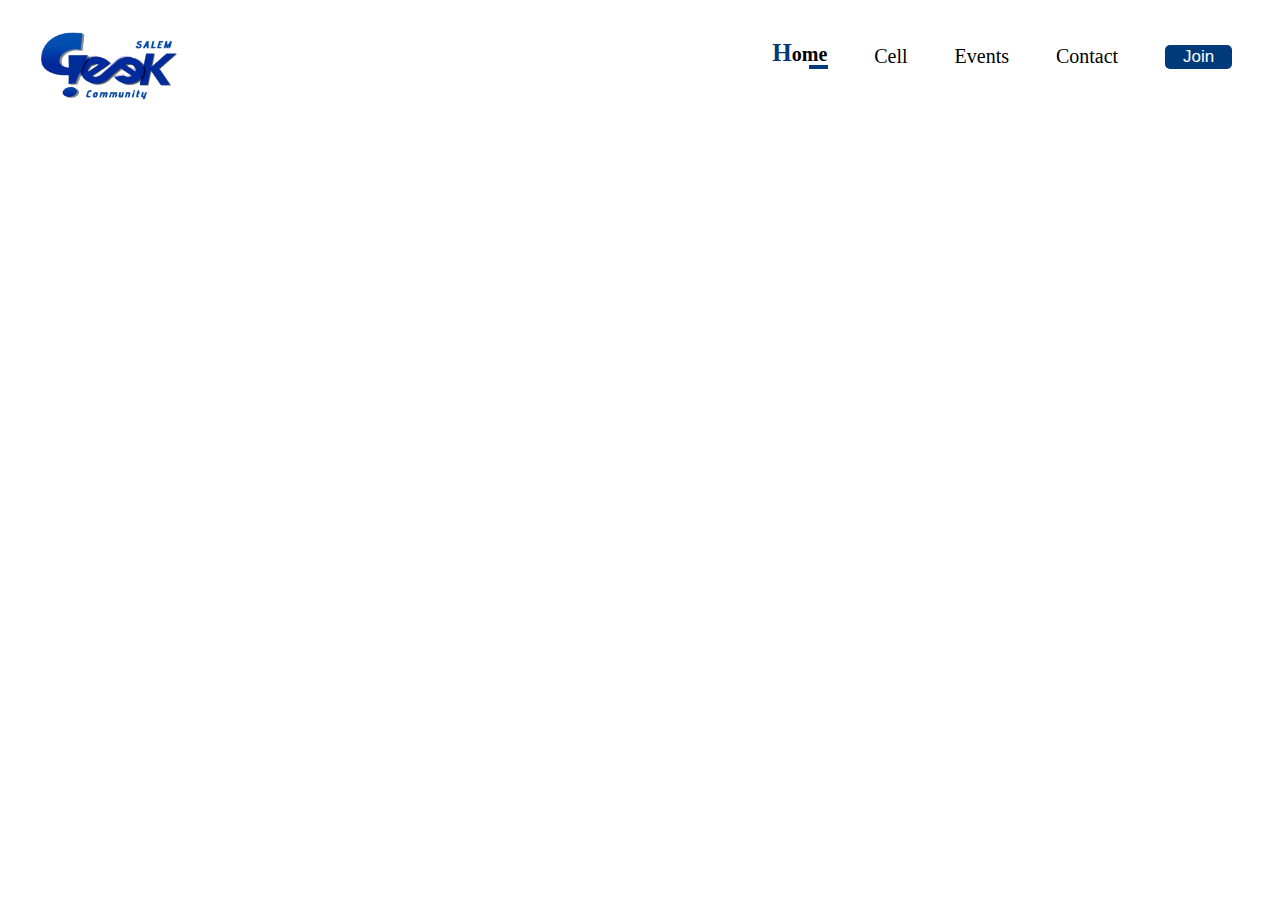
<file: Geek/Chapter-web/index.html>
<!DOCTYPE html>
<html lang="en" dir="ltr">
  <head>
    <meta charset="utf-8">
    <title>Responsive Navbar | CodingNepal</title>
    <meta name="viewport" content="width=device-width, initial-scale=1.0">
    <link rel="stylesheet" href="Assest/styles.css">
    <link rel="stylesheet" href="https://cdnjs.cloudflare.com/ajax/libs/font-awesome/5.15.3/css/all.min.css"/>
  </head>
  <body>
    <header>
      <input type="checkbox" id="check">
      <label for="check" class="checkbtn">
        <i class="fas fa-bars"></i>
      </label>
      <img src="pics/geek-pic.png" alt="geek-pic">
      <div class="nav">
        <ul>
          <li><a class="active" href="#">Home</a></li>
          <li><a href="#">Cell</a></li>
          <li><a href="#">Events</a></li>
          <li><a href="#">Contact</a></li>
          <li><button>Join</button></li>
        </ul>
        <button class=".button">Join</button>
      </div>
    </header>
  </body>
</html>
</file>
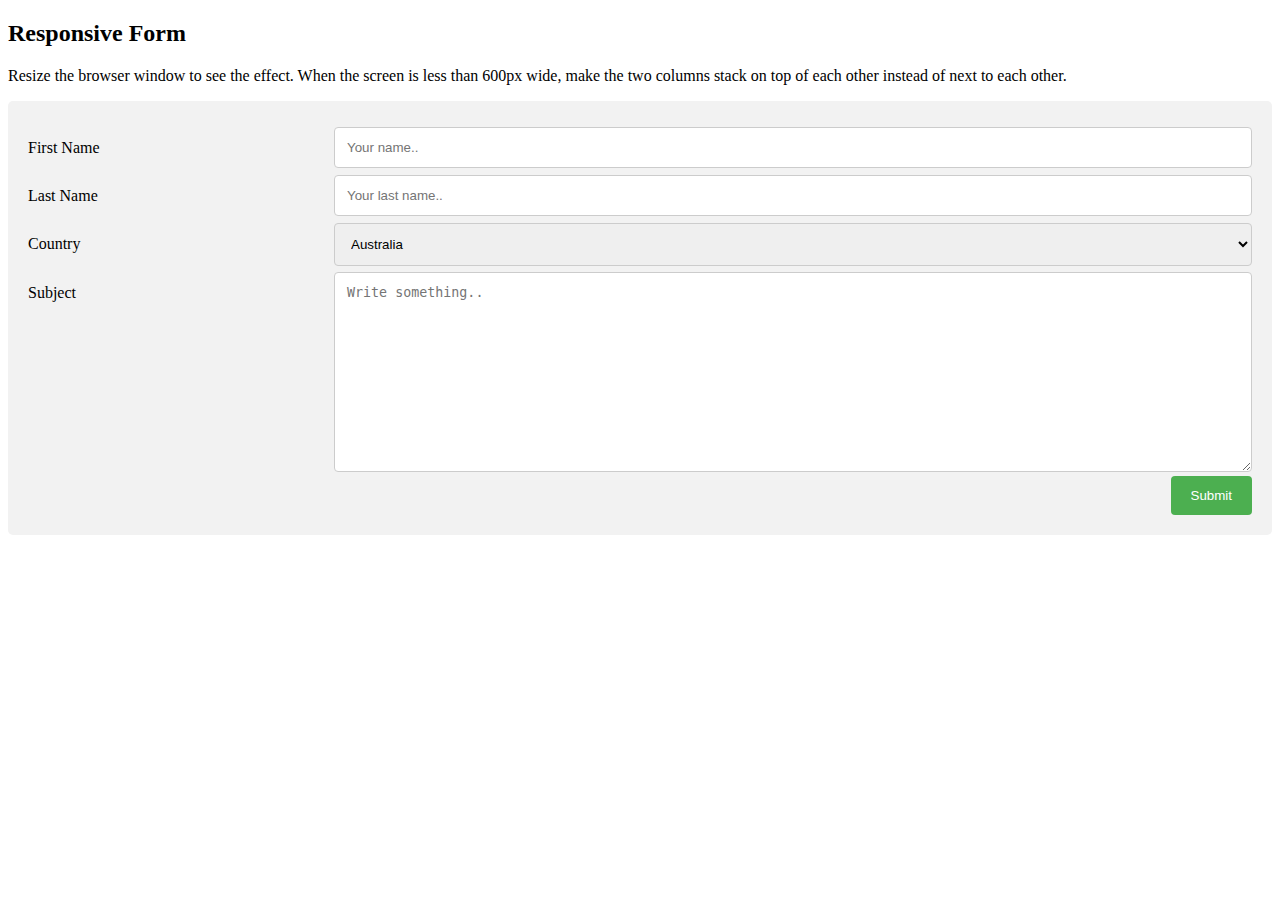
<file: Web Projects/dw/For Form.html>
<!doctype html>
<html>
<head>
<meta charset="utf-8">
<title>For Form styling</title>
	<style>
* {
  box-sizing: border-box;
}

input[type=text], select, textarea {
  width: 100%;
  padding: 12px;
  border: 1px solid #ccc;
  border-radius: 4px;
  resize: vertical;
}

label {
  padding: 12px 12px 12px 0;
  display: inline-block;
}

input[type=submit] {
  background-color: #4CAF50;
  color: white;
  padding: 12px 20px;
  border: none;
  border-radius: 4px;
  cursor: pointer;
  float: right;
}

input[type=submit]:hover {
  background-color: #45a049;
}

.container {
  border-radius: 5px;
  background-color: #f2f2f2;
  padding: 20px;
}

.col-25 {
  float: left;
  width: 25%;
  margin-top: 6px;
}

.col-75 {
  float: left;
  width: 75%;
  margin-top: 6px;
}

/* Clear floats after the columns */
.row:after {
  content: "";
  display: table;
  clear: both;
}

/* Responsive layout - when the screen is less than 600px wide, make the two columns stack on top of each other instead of next to each other */
@media screen and (max-width: 600px) {
  .col-25, .col-75, input[type=submit] {
    width: 100%;
    margin-top: 0;
  }
}
</style>
</head>

<body>
	<h2>Responsive Form</h2>
<p>Resize the browser window to see the effect. When the screen is less than 600px wide, make the two columns stack on top of each other instead of next to each other.</p>

<div class="container">
  <form action="/action_page.php">
  <div class="row">
    <div class="col-25">
      <label for="fname">First Name</label>
    </div>
    <div class="col-75">
      <input type="text" id="fname" name="firstname" placeholder="Your name..">
    </div>
  </div>
  <div class="row">
    <div class="col-25">
      <label for="lname">Last Name</label>
    </div>
    <div class="col-75">
      <input type="text" id="lname" name="lastname" placeholder="Your last name..">
    </div>
  </div>
  <div class="row">
    <div class="col-25">
      <label for="country">Country</label>
    </div>
    <div class="col-75">
      <select id="country" name="country">
        <option value="australia">Australia</option>
        <option value="canada">Canada</option>
        <option value="usa">USA</option>
      </select>
    </div>
  </div>
  <div class="row">
    <div class="col-25">
      <label for="subject">Subject</label>
    </div>
    <div class="col-75">
      <textarea id="subject" name="subject" placeholder="Write something.." style="height:200px"></textarea>
    </div>
  </div>
  <div class="row">
    <input type="submit" value="Submit">
  </div>
  </form>
</div>
</body>
</html>
</file>
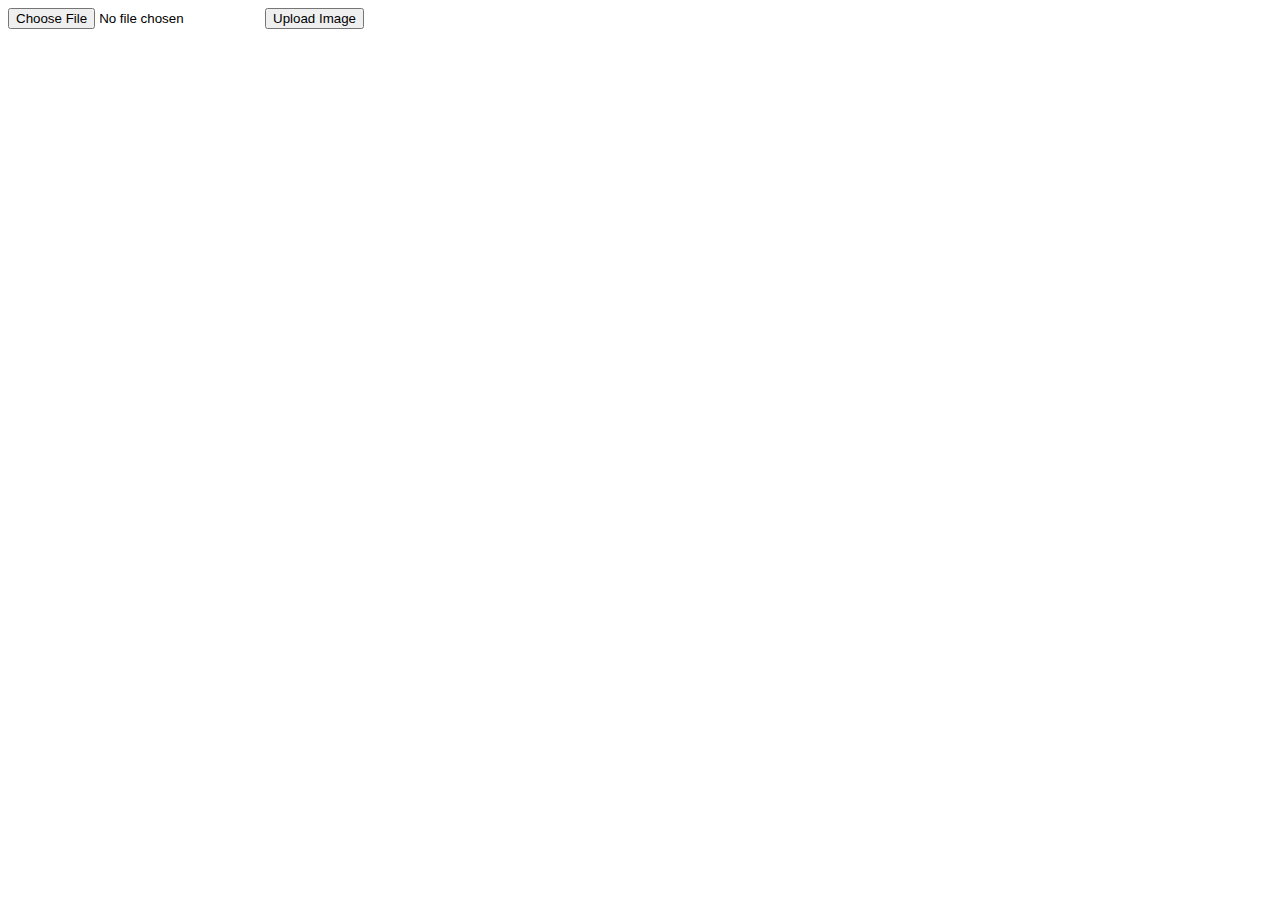
<file: Web Projects/dw/img.html>
<!doctype html>
<html>
<head>
<meta charset="utf-8">
<title>img upload</title>
</head>

<body>
	<form action="upload.php" method="post" enctype="multipart/form-data">
<input type="file" name="fileToUpload" id="fileToUpload">
<input type="submit" value="Upload Image" name="submit">
</form>
	
	
</body>
</html>
</file>
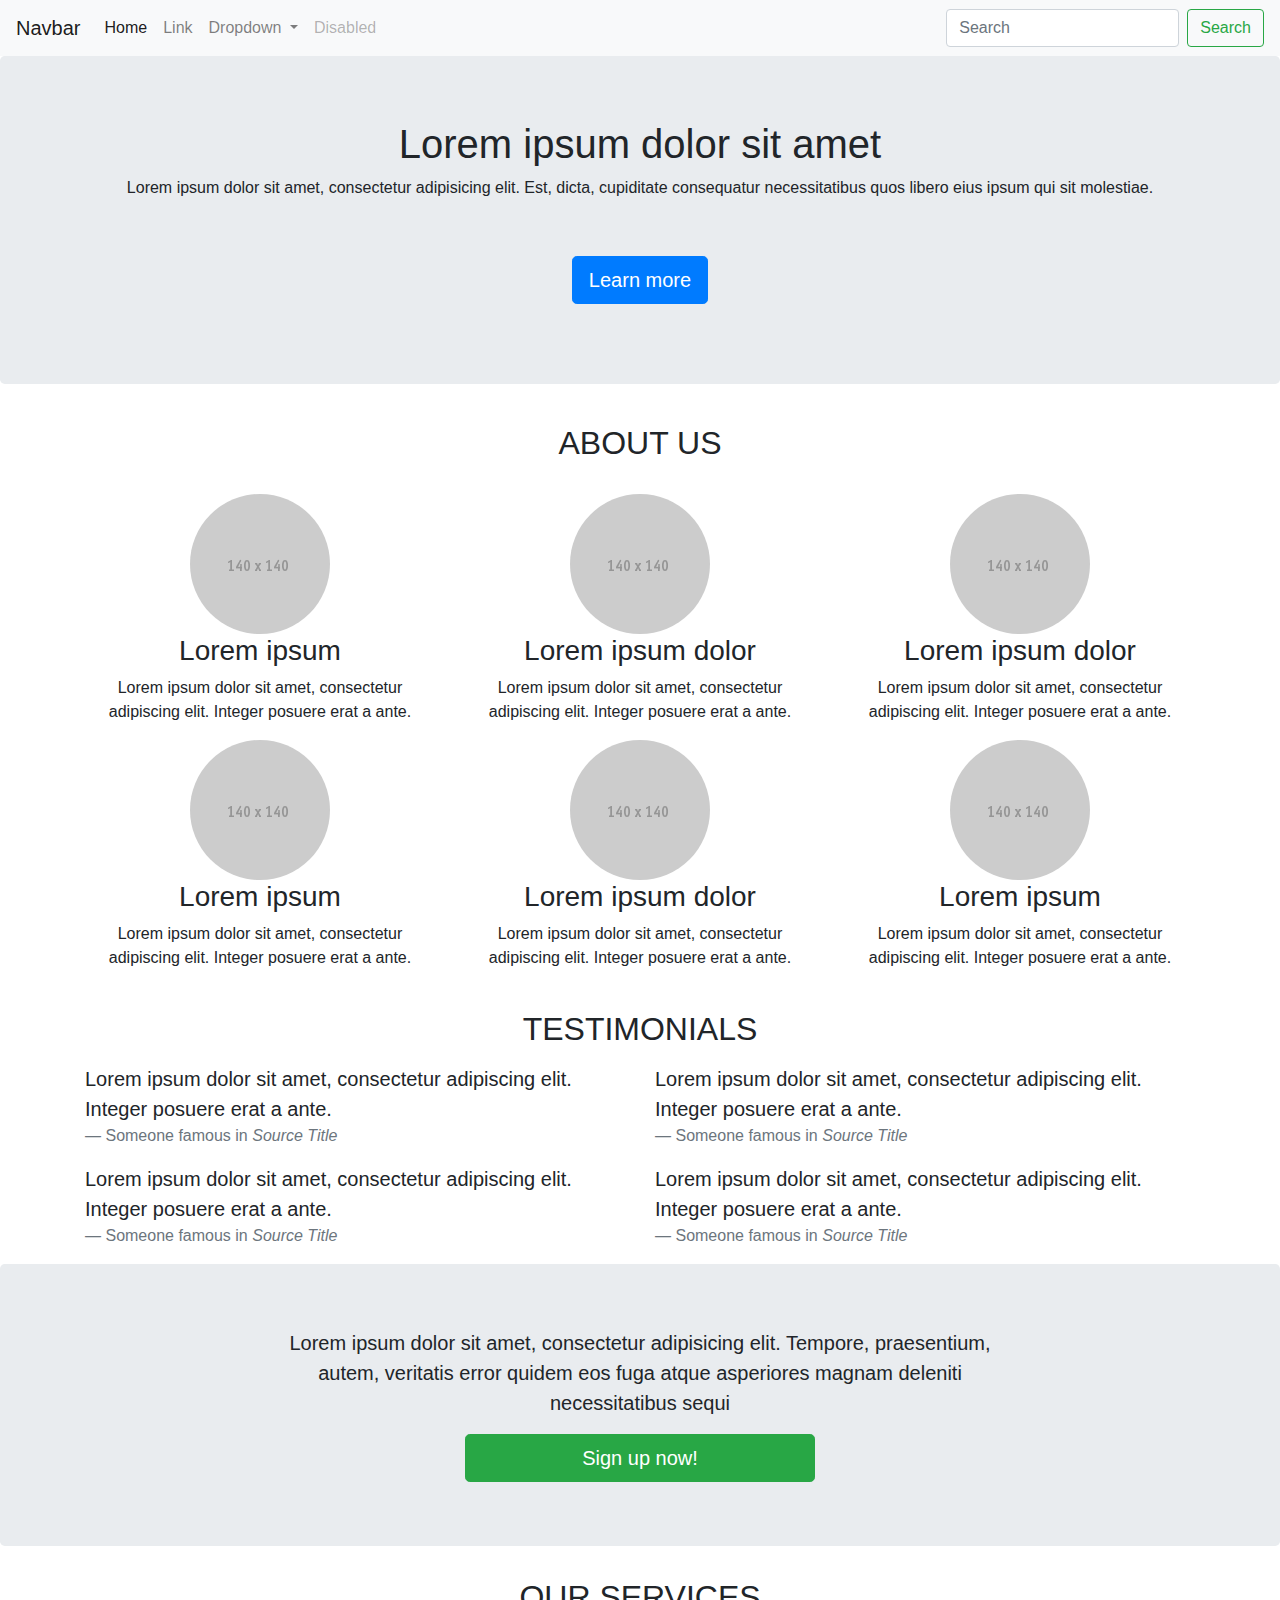
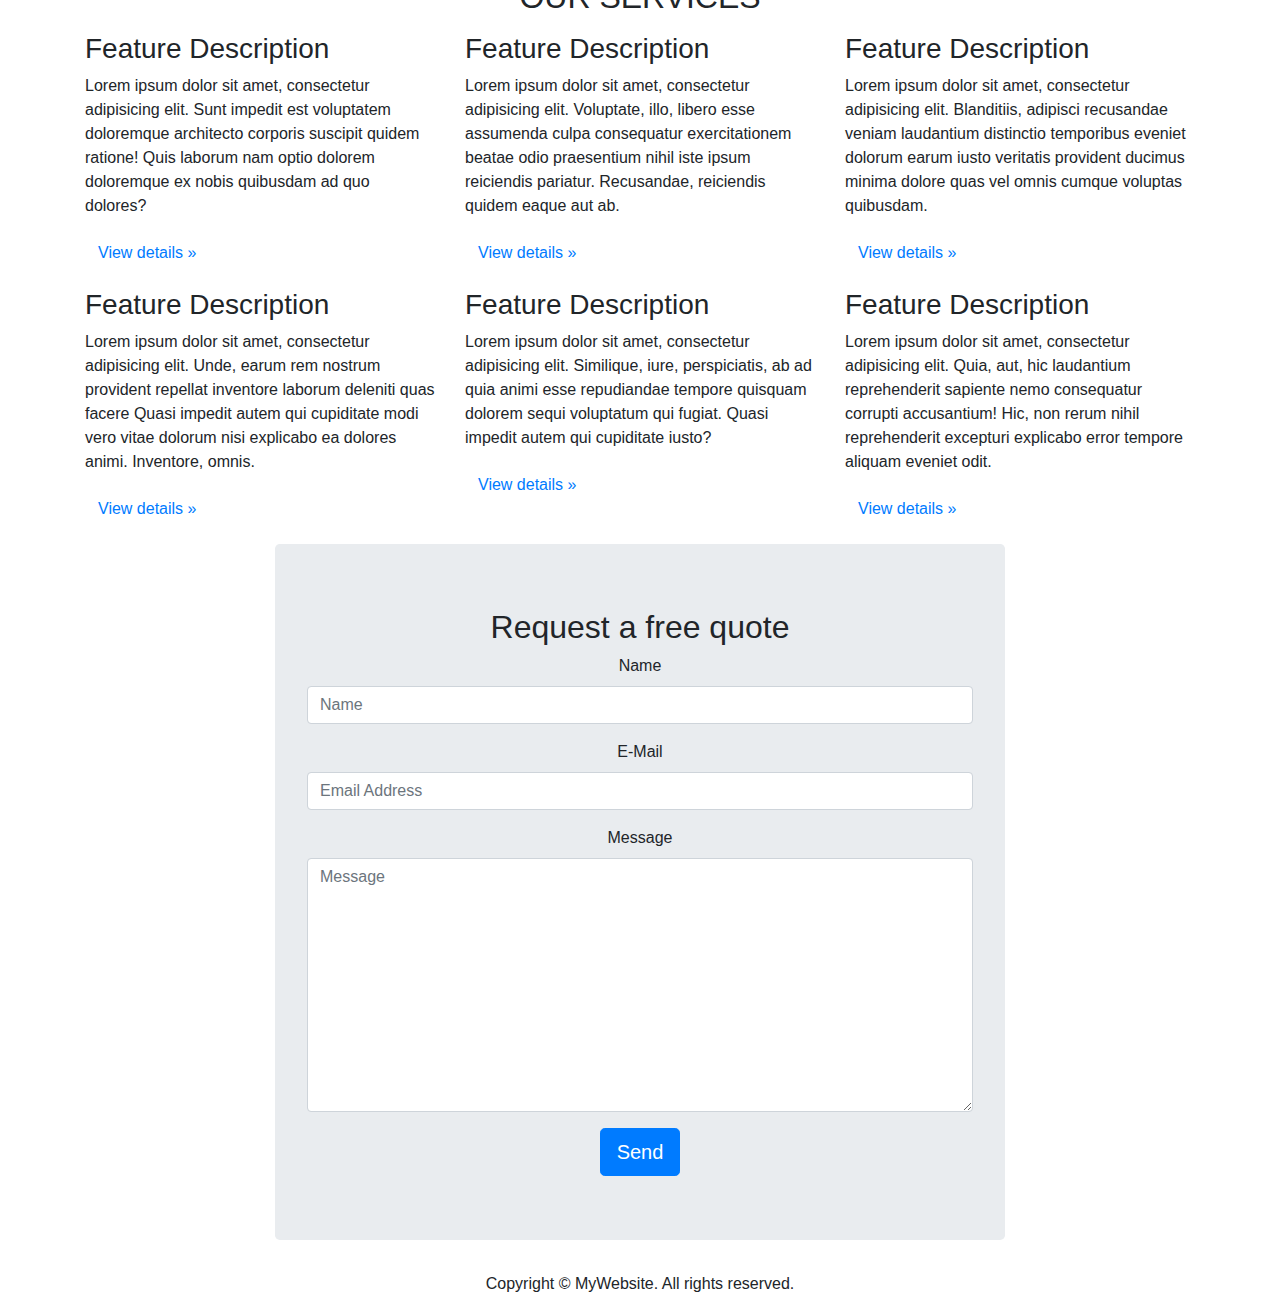
<file: Web Projects/dw/Untitled-2.html>
<!DOCTYPE html>
<html lang="en">
  <head>
    <meta charset="utf-8">
    <meta http-equiv="X-UA-Compatible" content="IE=edge">
    <meta name="viewport" content="width=device-width, initial-scale=1">
    <title>Bootstrap Agency Page Template</title>
    <!-- Bootstrap -->
    <link href="css/bootstrap-4.4.1.css" rel="stylesheet">
  </head>
  <body>
    <nav class="navbar navbar-expand-lg navbar-light bg-light">
      <a class="navbar-brand" href="#">Navbar</a>
      <button class="navbar-toggler" type="button" data-toggle="collapse" data-target="#navbarSupportedContent" aria-controls="navbarSupportedContent" aria-expanded="false" aria-label="Toggle navigation"> <span class="navbar-toggler-icon"></span> </button>
      <div class="collapse navbar-collapse" id="navbarSupportedContent">
        <ul class="navbar-nav mr-auto">
          <li class="nav-item active"> <a class="nav-link" href="#">Home <span class="sr-only">(current)</span></a> </li>
          <li class="nav-item"> <a class="nav-link" href="#">Link</a> </li>
          <li class="nav-item dropdown">
            <a class="nav-link dropdown-toggle" href="#" id="navbarDropdown" role="button" data-toggle="dropdown" aria-haspopup="true" aria-expanded="false"> Dropdown </a>
            <div class="dropdown-menu" aria-labelledby="navbarDropdown">
              <a class="dropdown-item" href="#">Action</a> <a class="dropdown-item" href="#">Another action</a>
              <div class="dropdown-divider"></div>
              <a class="dropdown-item" href="#">Something else here</a> 
            </div>
          </li>
          <li class="nav-item"> <a class="nav-link disabled" href="#">Disabled</a> </li>
        </ul>
        <form class="form-inline my-2 my-lg-0">
          <input class="form-control mr-sm-2" type="search" placeholder="Search" aria-label="Search">
          <button class="btn btn-outline-success my-2 my-sm-0" type="submit">Search</button>
        </form>
      </div>
    </nav>
    <header>
      <div class="jumbotron">
        <div class="container">
          <div class="row">
            <div class="col-12">
              <h1 class="text-center">Lorem ipsum dolor sit amet</h1>
              <p class="text-center">Lorem ipsum dolor sit amet, consectetur adipisicing elit. Est, dicta, cupiditate consequatur necessitatibus quos libero eius ipsum qui sit molestiae.</p>
              <p>&nbsp;</p>
              <p class="text-center"><a class="btn btn-primary btn-lg" href="#" role="button">Learn more</a> </p>
            </div>
          </div>
        </div>
      </div>
    </header>
    <section>
      <div class="container">
        <div class="row">
          <div class="col-lg-12 mb-4 mt-2 text-center">
            <h2>ABOUT US</h2>
          </div>
        </div>
      </div>
      <div class="container ">
        <div class="row">
          <div class="col-lg-4 col-md-6 col-sm-12 text-center">
            <img class="rounded-circle" alt="140x140" style="width: 140px; height: 140px;" src="images/140X140.gif" data-holder-rendered="true">
            <h3>Lorem ipsum</h3>
            <p>Lorem ipsum dolor sit amet, consectetur adipiscing elit. Integer posuere erat a ante.</p>
          </div>
          <div class="col-lg-4 col-md-6 col-sm-12 text-center">
            <img class="rounded-circle" alt="140x140" style="width: 140px; height: 140px;" src="images/140X140.gif" data-holder-rendered="true">
            <h3>Lorem ipsum dolor</h3>
            <p>Lorem ipsum dolor sit amet, consectetur adipiscing elit. Integer posuere erat a ante.</p>
          </div>
          <div class="col-lg-4 col-md-6 col-sm-12 text-center">
            <img class="rounded-circle" alt="140x140" style="width: 140px; height: 140px;" src="images/140X140.gif" data-holder-rendered="true">
            <h3>Lorem ipsum dolor</h3>
            <p>Lorem ipsum dolor sit amet, consectetur adipiscing elit. Integer posuere erat a ante.</p>
          </div>
          <div class="col-lg-4 col-md-6 col-sm-12 text-center">
            <img class="rounded-circle" alt="140x140" style="width: 140px; height: 140px;" src="images/140X140.gif" data-holder-rendered="true">
            <h3>Lorem ipsum</h3>
            <p>Lorem ipsum dolor sit amet, consectetur adipiscing elit. Integer posuere erat a ante.</p>
          </div>
          <div class="col-lg-4 col-md-6 col-sm-12 text-center">
            <img class="rounded-circle" alt="140x140" style="width: 140px; height: 140px;" src="images/140X140.gif" data-holder-rendered="true">
            <h3>Lorem ipsum dolor</h3>
            <p>Lorem ipsum dolor sit amet, consectetur adipiscing elit. Integer posuere erat a ante.</p>
          </div>
          <div class="col-lg-4 col-md-6 col-sm-12 text-center">
            <img class="rounded-circle" alt="140x140" style="width: 140px; height: 140px;" src="images/140X140.gif" data-holder-rendered="true">
            <h3>Lorem ipsum</h3>
            <p>Lorem ipsum dolor sit amet, consectetur adipiscing elit. Integer posuere erat a ante.</p>
          </div>
        </div>
        <div class="row">
          <div class="col-sm-12 mt-4 mb-2 text-center">
            <h2>TESTIMONIALS</h2>
          </div>
        </div>
        <div class="row">
          <div class="col-sm-6 col-lg-6">
            <blockquote class="blockquote">
              <p class="mb-0">Lorem ipsum dolor sit amet, consectetur adipiscing elit. Integer posuere erat a ante.</p>
              <small class="blockquote-footer">Someone famous in <cite title="Source Title">Source Title</cite></small> 
            </blockquote>
          </div>
          <div class="col-sm-6 col-lg-6">
            <blockquote class="blockquote">
              <p class="mb-0">Lorem ipsum dolor sit amet, consectetur adipiscing elit. Integer posuere erat a ante.</p>
              <small class="blockquote-footer">Someone famous in <cite title="Source Title">Source Title</cite></small> 
            </blockquote>
          </div>
          <div class="col-sm-6 col-lg-6">
            <blockquote class="blockquote">
              <p class="mb-0">Lorem ipsum dolor sit amet, consectetur adipiscing elit. Integer posuere erat a ante.</p>
              <small class="blockquote-footer">Someone famous in <cite title="Source Title">Source Title</cite></small> 
            </blockquote>
          </div>
          <div class="col-sm-6 col-lg-6">
            <blockquote class="blockquote">
              <p class="mb-0">Lorem ipsum dolor sit amet, consectetur adipiscing elit. Integer posuere erat a ante.</p>
              <small class="blockquote-footer">Someone famous in <cite title="Source Title">Source Title</cite></small> 
            </blockquote>
          </div>
        </div>
      </div>
      <div class="jumbotron">
        <div class="container">
          <div class="row">
            <div class="text-center col-md-8 col-12 mx-auto">
              <p class="lead">Lorem ipsum dolor sit amet, consectetur adipisicing elit. Tempore, praesentium, autem, veritatis error quidem eos fuga atque asperiores magnam deleniti necessitatibus sequi</p>
            </div>
          </div>
          <div class="row">
            <div class="col-sm-4 col-auto mx-auto"> <a class="btn btn-block btn-lg btn-success" href="#" title="">Sign up now!</a> </div>
          </div>
        </div>
      </div>
      <div class="container">
        <div class="row">
          <div class="col-12 mb-2 text-center">
            <h2>OUR SERVICES</h2>
          </div>
        </div>
        <div class="row">
          <div class="col-sm-6 col-lg-4">
            <h3>Feature Description</h3>
            <p> Lorem ipsum dolor sit amet, consectetur adipisicing elit. Sunt impedit est voluptatem doloremque architecto corporis suscipit quidem ratione! Quis laborum nam optio dolorem doloremque ex nobis quibusdam ad quo dolores? </p>
            <p><a class="btn btn-link" href="http://www.adobe.com">View details »</a></p>
          </div>
          <div class="col-sm-6 col-lg-4">
            <h3>Feature Description</h3>
            <p> Lorem ipsum dolor sit amet, consectetur adipisicing elit. Voluptate, illo, libero esse assumenda culpa consequatur exercitationem beatae odio praesentium nihil iste ipsum reiciendis pariatur. Recusandae, reiciendis quidem eaque aut ab. </p>
            <p><a class="btn btn-link" href="http://www.adobe.com">View details »</a></p>
          </div>
          <div class="col-sm-6 col-lg-4">
            <h3>Feature Description</h3>
            <p> Lorem ipsum dolor sit amet, consectetur adipisicing elit. Blanditiis, adipisci recusandae veniam laudantium distinctio temporibus eveniet dolorum earum iusto veritatis provident ducimus minima dolore quas vel omnis cumque voluptas quibusdam.</p>
            <p><a class="btn btn-link" href="http://www.adobe.com">View details »</a></p>
          </div>
          <div class="col-sm-6 col-lg-4">
            <h3>Feature Description</h3>
            <p> <em class="icon-desktop "></em> Lorem ipsum dolor sit amet, consectetur adipisicing elit. Unde, earum rem nostrum provident repellat inventore laborum deleniti quas facere Quasi impedit autem qui cupiditate modi vero vitae dolorum nisi explicabo ea dolores animi. Inventore, omnis.</p>
            <p><a class="btn btn-link" href="http://www.adobe.com">View details »</a></p>
          </div>
          <div class="col-sm-6 col-lg-4">
            <h3>Feature Description</h3>
            <p> Lorem ipsum dolor sit amet, consectetur adipisicing elit. Similique, iure, perspiciatis, ab ad quia animi esse repudiandae tempore quisquam dolorem sequi voluptatum qui fugiat. Quasi impedit autem qui cupiditate iusto?</p>
            <p><a class="btn btn-link" href="http://www.adobe.com">View details »</a></p>
          </div>
          <div class="col-sm-6 col-lg-4">
            <h3>Feature Description</h3>
            <p> Lorem ipsum dolor sit amet, consectetur adipisicing elit. Quia, aut, hic laudantium reprehenderit sapiente nemo consequatur corrupti accusantium! Hic, non rerum nihil reprehenderit excepturi explicabo error tempore aliquam eveniet odit.</p>
            <p><a class="btn btn-link" href="http://www.adobe.com">View details »</a></p>
          </div>
        </div>
      </div>
    </section>
    <div class="container">
      <div class="row">
        <div class="col-12 col-md-8 mx-auto">
          <div class="jumbotron">
            <div class="row text-center">
              <div class="text-center col-12">
                <h2>Request a free quote</h2>
              </div>
              <div class="text-center col-12">
                <!-- CONTACT FORM https://github.com/jonmbake/bootstrap3-contact-form -->
                <form id="feedbackForm" class="text-center">
                  <div class="form-group">
                    <label for="name">Name</label>
                    <input type="text" class="form-control" id="name" name="name" placeholder="Name" aria-describedby="nameHelp">
                    <span id="nameHelp" class="form-text text-muted" style="display: none;">Please enter your name.</span>
                  </div>
                  <div class="form-group">
                    <label for="email">E-Mail</label>
                    <input type="email" class="form-control" id="email" name="email" placeholder="Email Address" aria-describedby="emailHelp">
                    <span id="emailHelp" class="form-text text-muted" style="display: none;">Please enter a valid e-mail address.</span>
                  </div>
                  <div class="form-group">
                    <label for="message">Message</label>
                    <textarea rows="10" cols="100" class="form-control" id="message" name="message" placeholder="Message" aria-describedby="messageHelp"></textarea>
                    <span id="messageHelp" class="form-text text-muted" style="display: none;">Please enter a message.</span>
                  </div>
                  <button type="submit" id="feedbackSubmit" class="btn btn-primary btn-lg"> Send</button>
                </form>
              </div>
            </div>
          </div>
        </div>
      </div>
    </div>
    <footer class="text-center">
      <div class="container">
        <div class="row">
          <div class="col-12">
            <p>Copyright © MyWebsite. All rights reserved.</p>
          </div>
        </div>
      </div>
    </footer>
    <!-- jQuery (necessary for Bootstrap's JavaScript plugins) --> 
    <script src="js/jquery-3.4.1.min.js"></script> 
    <!-- Include all compiled plugins (below), or include individual files as needed --> 
    <script src="js/popper.min.js"></script> 
    <script src="js/bootstrap-4.4.1.js"></script>
  </body>
</html>
</file>
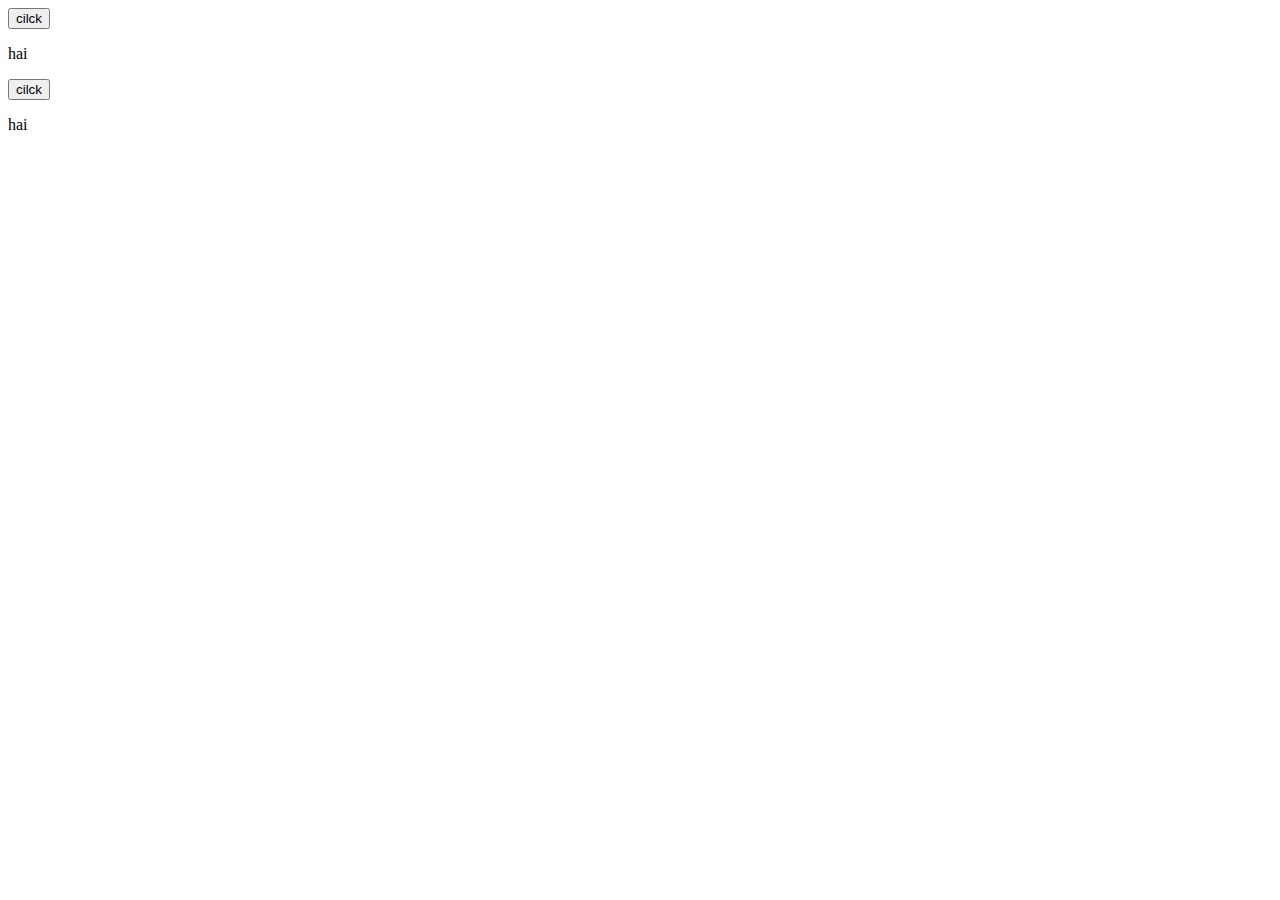
<file: Web Projects/dw/Test/js 1.html>
<!doctype html>
<html>
<head>
<meta charset="utf-8">
	<title>JS Testing</title>
</head>

<body>
	<script src="javascript test.js"></script>
	<button type="button" onClick="random(3,10)">cilck</button>
	<p id="random">hai</p>
	<button type="button" onClick="hee()">cilck</button>
	<p id="he">hai</p>
</body>
</html>
</file>
<file: Geek/Chapter-web/Assest/styles.css>
*{
  padding: 0;
  margin: 0;
  text-decoration: none;
  box-sizing: border-box;
}
header{
  top: 0%;
  display: block;
  font-family: 'inter';
  height: 80px;
  width: 100%;
}
header img{
  margin: 2% 0 0 3%;
  height: 80px;
  width: 145px;
}
.nav{
  margin-top: 3.5%;
  margin-right: 1.5%;
  float: right;
  width: 40%;
  display: inline;
}
.nav ul{
  list-style: none;
  display: flex;
  justify-content: space-around;
}
.nav ul li a{
  display: list-item;
  color: black;
  font-size: 20px;
  border-radius: 3px;
}
.nav ul li a:hover{
  font-size: 22px;
  transition: .1s;
}
a.active::first-letter{
  font-size: 25px;
  color: #003A78;
}
a.active{
  font-weight: bold;
  margin-top: -10%;
  font-size: 20px !important;
}
a.active::after{
    content: '';
    display: block;
    position: relative;
    width: 27%;
    height: 2%;
    border: 2px solid #003A78;
    margin:-2px 0 0 37px;
}
li button{
  display: inline-block !important;
  font-size: 17px;
  margin-right: 5px;
  padding: 2px 18px;
  color: white !important;
  border-radius: 5px;
  background: #003A78;
  border:0;
}
li button.active{
  font-size: 17px;
  margin-right: 5px;
  padding: 2px 18px;
  color: #003A78;
  border-radius: 5px;
  background: #ffffff00;
  border-width: 2px;
  border-color: #003A78;
}
.checkbtn{
  font-size: 30px;
  color: black;
  cursor: pointer;
  display: none;
}
#check{
  display: none;
}
button{display: none;}
@media (max-width: 952px){
  .nav ul li a{
    font-size: 16px;
  }
}
@media (max-width: 858px){
  a.active::after{display: none;}
  header{
    display: flex;
    justify-content: end;
  }
  .nav{
    clear: both;
  }

  .nav ul li button{
    display: none !important;
  }
  button{
    margin-top: 5%;
    margin-left: 60%;
    display: inline !important;
    font-size: 17px;
    margin-right: 5px;
    padding: 2px 18px;
    color: white !important;
    border-radius: 5px;
    background: #003A78;
    border:0;
  }
  button.active{
    font-size: 17px;
    margin-right: 5px;
    padding: 2px 18px;
    color: #003A78;
    border-radius: 5px;
    background: #ffffff00;
    border-width: 2px;
    border-color: #003A78;
  }
  .checkbtn{
    display: inline-block;
    margin-top: 5%;
    margin-right:15%;
  }
  .nav ul{
    display: block;
    position: fixed;
    width: 40%;
    height: 100vh;
    background: #ffffff00;
    top: 80px;
    left: -50%;
    text-align: center;
    transition: all .5s;
  }
  .nav ul li{
    display: block;
    margin: 50px 0;
    line-height: 30px;
  }
  .nav ul li a{
    font-size: 20px;
  }
  a:hover,a.active{
    background: none;
    color: #0082e6;
  }
  #check:checked ~.nav ul{
    left: 0;
  }
  
}
</file>
